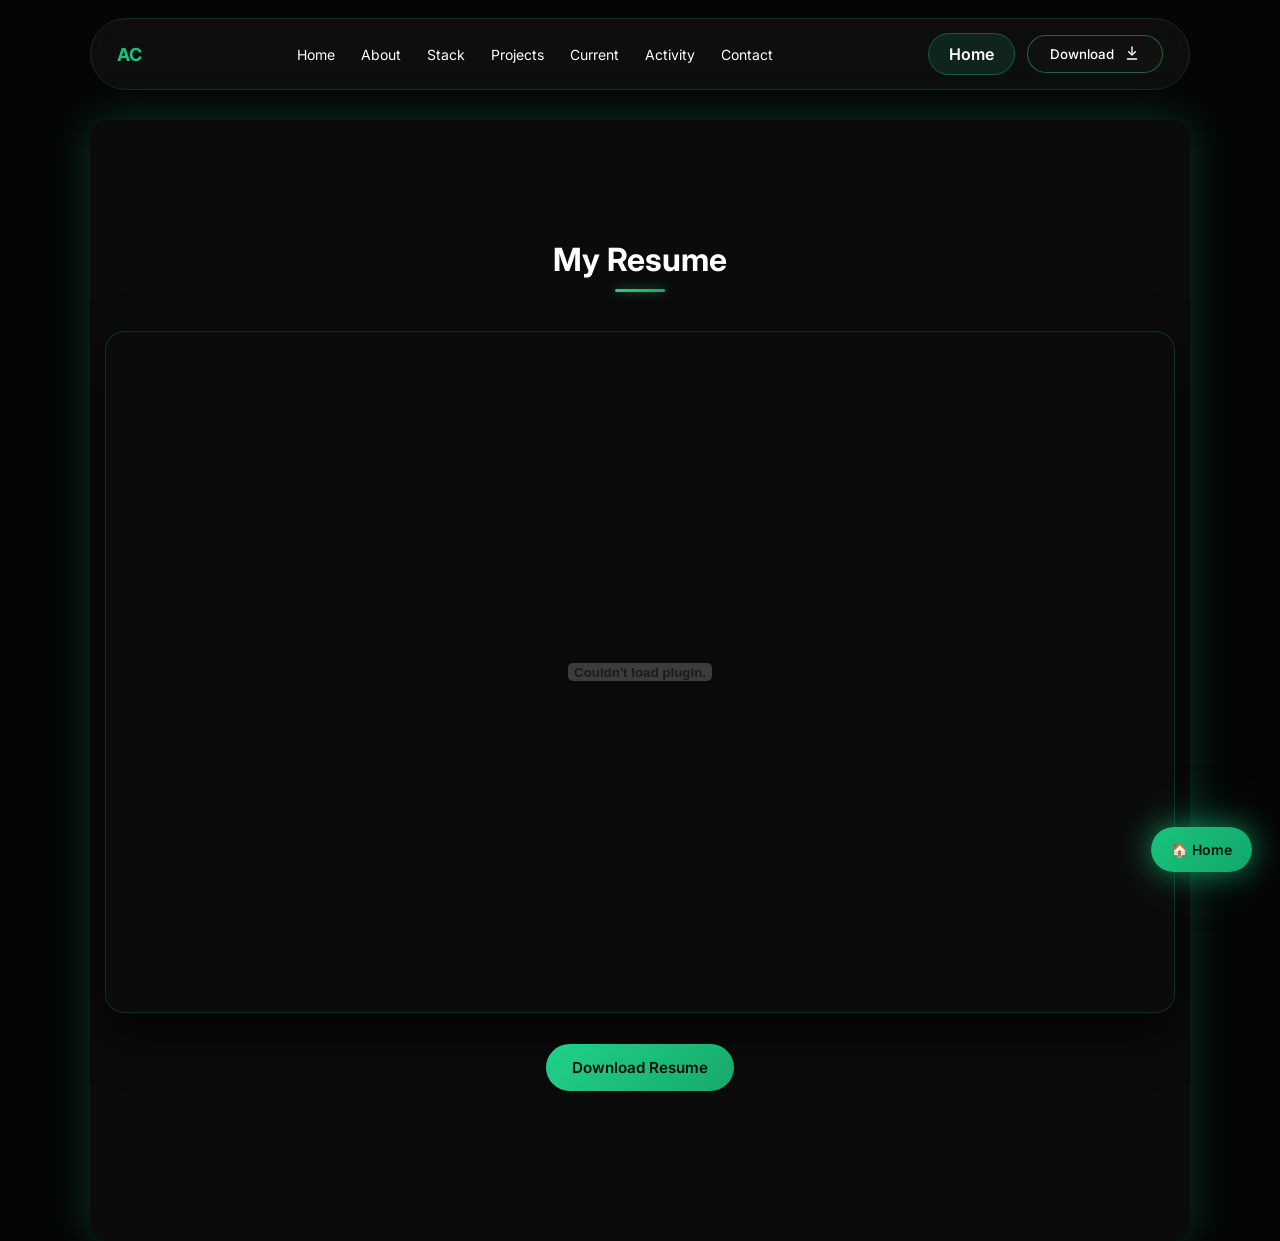
<file: resume.html>
<!DOCTYPE html>
<html lang="en">

<head>
    <meta charset="UTF-8" />
    <title>Anbuchelvan VK – Resume</title>

    <link rel="stylesheet" href="style.css" />
    <link rel="preconnect" href="https://fonts.googleapis.com">
    <link rel="preconnect" href="https://fonts.gstatic.com" crossorigin>
    <link href="https://fonts.googleapis.com/css2?family=Inter:wght@400;500;600;700&display=swap" rel="stylesheet">
    <!-- Favicon -->
    <link rel="icon" type="image/x-icon" href="/favicon.ico">
    <link rel="icon" type="image/png" sizes="32x32" href="/favicon-32x32.png">
    <link rel="icon" type="image/png" sizes="16x16" href="/favicon-16x16.png">
    <link rel="apple-touch-icon" href="/apple-touch-icon.png">

</head>

<body>

    <!-- NAVBAR (same as index) -->
    <div class="nav-wrapper">
        <nav class="navbar">
            <a href="index.html" class="logo">
                AC
            </a>

            <ul class="nav-links">
                <li><a href="index.html">Home</a></li>
                <li><a href="index.html#about">About</a></li>
                <li><a href="index.html#stack">Stack</a></li>
                <li><a href="index.html#projects">Projects</a></li>
                <li><a href="index.html#now">Current</a></li>
                <li><a href="index.html#activity">Activity</a></li>
                <li><a href="index.html#contact">Contact</a></li>
            </ul>

            <div class="nav-actions">
                <a href="index.html" class="nav-resume">Home</a>
                <a href="resume.pdf" download><button class="nav-btn">
                        <span class="btn-text">Download</span>

                        <span class="btn-icon">
                            <!-- Download SVG -->
                            <svg width="16" height="16" viewBox="0 0 24 24" fill="none"
                                xmlns="http://www.w3.org/2000/svg">
                                <path d="M12 3V14" stroke="currentColor" stroke-width="2" stroke-linecap="round" />
                                <path d="M7 10L12 15L17 10" stroke="currentColor" stroke-width="2"
                                    stroke-linecap="round" stroke-linejoin="round" />
                                <path d="M5 21H19" stroke="currentColor" stroke-width="2" stroke-linecap="round" />
                            </svg>
                        </span>
                    </button>
                </a>


            </div>
        </nav>
    </div>

    <!-- RESUME SECTION -->
    <div class="resume-wrapper">
        <section class="section resume-page">
            <h2 class="section-title">My Resume
                <div class="title-accent"></div>
            </h2>

            <div class="resume-viewer">
                <embed src="resume.pdf#toolbar=0&navpanes=0&scrollbar=0" type="application/pdf" />

            </div>

            <div class="resume-actions">
                <a href="resume.pdf" download class="btn btn-primary">
                    Download Resume
                </a>
            </div>
        </section>
    </div>
    <a href="index.html" class="resume-float" aria-label="View Resume">
        🏠 Home
    </a>
    <script src="script.js"></script>

</body>

</html>
</file>
<file: style.css>
/* =========================================================
    ROOT + RESET
    ========================================================= */
    :root {
        --green: #19c37d;
        --dark: #050505;
        --glass: rgba(255, 255, 255, 0.04);
    }

    /* Improve touch behavior */
    html {
        scroll-behavior: smooth;
    }

    body {
        -webkit-tap-highlight-color: transparent;
    }

    * {
        margin: 0;
        padding: 0;
        box-sizing: border-box;
        font-family: 'Inter', sans-serif;
    }

    body {
        background: var(--dark);
        color: #fff;
        overflow-x: hidden;
        padding-top: 80px;
    }

    img {
        max-width: 100%;
        height: auto;
    }

    /* =========================================================
    ABOUT SECTION
    ========================================================= */

    .about-container {
        display: grid;
        grid-template-columns: 1fr 1.1fr;
        gap: 60px;
        align-items: center;
    }

    /* image */
    .about-image {
        display: flex;
        justify-content: center;
    }

    .about-image img {
        width: 260px;
        height: 260px;
        object-fit: cover;
        border-radius: 24px;

        box-shadow:
            0 0 40px rgba(25, 195, 125, 0.35),
            inset 0 0 0 2px rgba(255, 255, 255, 0.12);

        transition: transform .4s ease, box-shadow .4s ease;
    }

    .about-image img:hover {
        transform: translateY(-6px);
        box-shadow:
            0 0 55px rgba(25, 195, 125, 0.5),
            inset 0 0 0 2px rgba(255, 255, 255, 0.18);
    }

    /* content */
    .about-content p {
        margin-top: 14px;
        max-width: 620px;
        color: var(--muted);
        line-height: 1.7;
        font-size: 15px;
    }

    /* =========================
    ABOUT — RESPONSIVE
    ========================= */

    @media (max-width: 900px) {
        .about-container {
            grid-template-columns: 1fr;
            gap: 36px;
            text-align: center;
        }

        .about-image img {
            width: 220px;
            height: 220px;
        }

        .about-content p {
            margin-left: auto;
            margin-right: auto;
        }
    }

    /* =========================================================
    SECTION DIVIDER
    ========================================================= */

    .section-divider {
        width: 100%;
        max-width: 1100px;
        height: 1px;
        margin: 40px auto;
        /* 🔥 this fixes the gap */
        background: linear-gradient(to right,
                transparent,
                rgba(25, 195, 125, 0.6),
                transparent);
    }

    /* =========================================================
    REVEAL VARIANTS
    ========================================================= */

    .reveal-left {
        opacity: 0;
        transform: translateX(-40px);
    }

    .reveal-right {
        opacity: 0;
        transform: translateX(40px);
    }

    .reveal.active {
        opacity: 1;
        transform: translate(0);
        transition: .9s ease;
    }

    .about-grid {
        display: grid;
        grid-template-columns: 1fr 1.2fr;
        gap: 50px;
        align-items: center;
    }

    .about-image {
        position: relative;
        border-radius: 24px;
        overflow: hidden;
    }

    .about-image img {
        width: 100%;
        display: block;
        border-radius: 24px;
    }

    .about-overlay {
        position: absolute;
        bottom: 0;
        left: 0;
        right: 0;
        padding: 14px;
        background: linear-gradient(to top, rgba(0, 0, 0, .8), transparent);
    }

    .about-overlay h3 {
        color: var(--green);
        margin-bottom: 4px;
    }

    .about-overlay p {
        font-size: 13px;
        color: #ccc;
    }

    .about-content p {
        color: #aaa;
        line-height: 1.6;
    }

    .about-timeline {
        list-style: none;
        padding: 0;
        margin: 20px 0;
    }

    .about-timeline li {
        margin-bottom: 10px;
        color: #9adbc0;
    }

    /* Responsive */
    @media (max-width: 900px) {
        .about-grid {
            grid-template-columns: 1fr;
            text-align: center;
        }

        .about-image {
            max-width: 320px;
            margin: auto;
        }
    }

    /* =========================================================
    ABOUT IMAGE + OVERLAY
    ========================================================= */
    .about {
        min-height: 60vh;
    }

    /* ================= ABOUT SECTION ================= */

    .about {
        position: relative;
    }

    /* SINGLE divider line */
    .about::before,
    .about::after {
        content: "";
        position: absolute;
        left: 50%;
        transform: translateX(-50%);
        width: 92%;
        height: 1px;
        background: linear-gradient(to right,
                transparent,
                rgba(25, 195, 125, .45),
                transparent);
    }

    .about::before {
        top: 0;
    }

    .about::after {
        bottom: 0;
    }

    /* Proper centering */
    .about-wrapper {
        max-width: 1100px;
        margin: 0 auto;

        display: grid;
        grid-template-columns: 1fr 1.1fr;
        gap: 60px;
        align-items: center;
    }



    /* IMAGE CARD */
    .about-card {
        position: relative;
        border-radius: 26px;
        overflow: hidden;
        box-shadow: 0 0 40px rgba(25, 195, 125, .25);
        justify-self: end;

    }

    .about-card img {
        width: 100%;
        display: block;
        border-radius: 26px;
    }

    /* overlay */
    .about-card-overlay {
        position: absolute;
        bottom: 0;
        left: 0;
        right: 0;
        padding: 14px 16px;
        background: linear-gradient(to top,
                rgba(0, 0, 0, .85),
                transparent);
    }

    .about-card-overlay h3 {
        color: var(--green);
        font-size: 18px;
    }

    .about-card-overlay span {
        font-size: 13px;
        color: #ccc;
    }

    /* TEXT */
    .about-text p {
        max-width: 520px;
        color: #aaa;
        line-height: 1.7;
        margin-left: -20px;
    }

    .about-highlights {
        list-style: none;
        padding: 0;
        margin: 22px 0;
        padding-bottom: 10px;
    }

    .about-highlights li {
        margin-bottom: 10px;
        color: #9adbc0;
    }

    .nav-actions {
        display: flex;
        gap: 12px;
        align-items: center;
    }

    .nav-resume {
        padding: 10px 20px;
        border-radius: 999px;
        background: rgba(25, 195, 125, 0.12);
        border: 1px solid rgba(25, 195, 125, 0.35);
        color: var(--green);
        text-decoration: none;
        font-weight: 600;
        transition: all .3s ease;
    }

    .nav-resume:hover {
        background: var(--green);
        color: #02140c;
        box-shadow: 0 0 24px rgba(25, 195, 125, .6);
        transform: translateY(-2px);
    }

    /* ================= RESPONSIVE ================= */

    @media (max-width: 900px) {
        .about-wrapper {
            grid-template-columns: 1fr;
            text-align: center;
        }

        .about-card {
            max-width: 300px;
            margin: auto;
        }

        .about-text p {
            margin: auto;
        }
    }

    @media (max-width: 600px) {
        .section {
            padding: 70px 16px;
        }

        .section-divider {
            margin: 30px auto;
        }
    }

    .about-image-wrap {
        position: relative;
        border-radius: 24px;
        overflow: hidden;
    }

    .about-image img {
        width: 260px;
        height: 260px;
        object-fit: cover;
        border-radius: 24px;
        display: block;
    }

    .image-overlay {
        position: absolute;
        inset: 0;
        background: linear-gradient(to top,
                rgba(5, 5, 5, .85),
                transparent 60%);

        display: flex;
        flex-direction: column;
        justify-content: flex-end;
        padding: 18px;

        opacity: 0;
        transition: opacity .4s ease;
    }

    .about-image-wrap:hover .image-overlay {
        opacity: 1;
    }

    .image-overlay h3 {
        font-size: 18px;
        color: #fff;
    }

    .image-overlay span {
        font-size: 13px;
        color: var(--green);
    }

    .about-resume {
        margin-top: 26px;
        display: inline-block;
    }

    /* =========================================================
    ABOUT TIMELINE
    ========================================================= */

    .about-timeline {
        margin-top: 18px;
        padding-left: 0;
        list-style: none;
    }

    .about-timeline li {
        font-size: 14px;
        color: var(--muted);
        margin-bottom: 10px;
    }

    @media (max-width: 900px) {
        .about-container {
            grid-template-columns: 1fr;
            text-align: center;
        }

        .about-image img {
            width: 220px;
            height: 220px;
        }

        .image-overlay {
            opacity: 1;
            background: linear-gradient(to top,
                    rgba(5, 5, 5, .6),
                    transparent);
        }

        .about-timeline li {
            justify-content: center;
        }
    }

    /* =========================================================
    MOBILE DEVICE MOCKUP (HERO)
    ========================================================= */
    .device-mockup {
        width: 340px;
        height: 620px;
    }

    .device-mockup {
        border-radius: 40px;
        background: linear-gradient(180deg, #0c2018, #050505);
        padding: 18px;
        box-shadow: inset 0 0 0 2px #123a2c,
            0 40px 80px rgba(0, 0, 0, .6);
        transition: transform .5s ease;
    }

    .device-mockup:hover {
        transform: translateY(-12px) rotate(-1.5deg);
    }

    @media (max-width: 1024px) {
        .hero {
            grid-template-columns: 1fr;
            text-align: center;
        }

        .hero-phone {
            justify-self: center;
            margin-right: 0;
        }

        .device-mockup {
            transform: none;
        }
    }

    .device-screen {
        position: relative;
        width: 100%;
        height: 100%;
        border-radius: 28px;

        padding: 16px 14px 20px;
        box-sizing: border-box;

        overflow: hidden;
        /* prevents overflow outside phone */
        display: flex;
        flex-direction: column;
    }

    .phone-content {
        flex: 1;
        overflow-y: auto;
        padding-right: 4px;
        /* avoids scrollbar overlap */
    }

    /* hide scrollbar (still scrollable) */
    .phone-content::-webkit-scrollbar {
        width: 0;
    }


    /* fake UI */

    .app-line {
        height: 10px;
        background: rgba(255, 255, 255, .15);
        border-radius: 6px;
        margin-bottom: 8px;
        margin-top: 6px;

    }

    .app-line.short {
        width: 60%;
    }

    .app-grid {
        margin-top: 14px;
        display: grid;
        grid-template-columns: repeat(2, 1fr);
        gap: 12px;
    }

    .app-grid div {
        height: 60px;
        border-radius: 14px;
        background: rgba(25, 195, 125, .12);
    }

    /* =========================================================
    CURSOR GLOW
    ========================================================= */
    .cursor-glow {
        position: fixed;
        width: 320px;
        height: 320px;
        border-radius: 50%;
        pointer-events: none;
        background: radial-gradient(circle,
                rgba(25, 195, 125, 0.18),
                rgba(25, 195, 125, 0.08),
                transparent 70%);
        z-index: 0;
    }

    /* =========================================================
    NAVBAR
    ========================================================= */
    .nav-wrapper {
        position: fixed;
        top: 18px;
        width: 100%;
        display: flex;
        justify-content: center;
        z-index: 100;
    }

    .navbar {
        width: 90%;
        max-width: 1100px;
        padding: 14px 26px;
        border-radius: 999px;
        backdrop-filter: blur(14px);
        background: var(--glass);
        border: 1px solid #0f2f25;
        display: flex;
        justify-content: space-between;
        align-items: center;
    }

    .logo {
        text-decoration: none;
        color: var(--green);
        font-weight: 700;
        font-size: 18px;
    }

    .logo:visited,
    .logo:active,
    .logo:focus {
        color: var(--green);
        text-decoration: none;
        outline: none;
    }

    .nav-links {
        display: flex;
        gap: 26px;
        list-style: none;
    }

    .nav-links a {
        color: #aaa;
        text-decoration: none;
        font-size: 14px;
        transition: color .3s ease;
    }

    .nav-links a:hover {
        color: var(--green);
        text-shadow: 0 0 12px rgba(25, 195, 125, .6);
    }




    /* =========================================================
    SECTIONS
    ========================================================= */
    .section {
        max-width: 1200px;
        margin: auto;
        padding: 90px 16px;
        position: relative;
        z-index: 1;
    }

    .section-title {
        font-size: 36px;
        margin-bottom: 12px;
        text-align: center;
    }

    .section-desc {
        color: #999;
        max-width: 620px;
    }

    .device-mockup {
        margin-left: 32px;
    }

    @media (min-width: 1200px) {
        .device-mockup {
            margin-left: 40px;
        }
    }

    .hero {
        display: grid;
        grid-template-columns: minmax(420px, 520px) 1fr;
        align-items: center;
        gap: 0;
    }

    .hero>div:first-child {
        padding-right: 24px;
    }

    .hero-phone {
        display: flex;
        justify-content: center;

        /* 🔥 optical balance */
        transform: translateX(32px);
    }

    .hero-phone {
        justify-self: end;
        /* 🔥 key line */
        padding-right: 24px;
        /* subtle optical balance */
        margin-right: -80px;
    }

    @media (max-width: 1024px) {
        .hero {
            grid-template-columns: 1fr;
        }

        .hero-phone {
            justify-self: center;
            padding-right: 0;
        }
    }

    .hero-inner {
        max-width: 1100px;
        margin: 0 auto;
        display: grid;
        grid-template-columns: 1.15fr 1fr;
        align-items: center;
        gap: 48px;

        /* 🔥 optical correction */
        transform: translateX(24px);
    }

    .hero-inner> :first-child {
        padding-left: 12px;
    }

    .hero-inner> :last-child {
        transform: translateX(12px);
    }

    /* =========================================================
    HERO
    ========================================================= */
    .hero {
        min-height: 100vh;
        padding-top: 110px;
        display: grid;
        gap: 40px;
        align-items: center;
    }

    .hero-tag {
        display: inline-block;
        padding: 6px 14px;
        border-radius: 999px;
        background: #0e2f23;
        color: var(--green);
        font-size: 13px;
    }

    .hero-title {
        font-size: 82px;
        line-height: 1.05;
        margin: 22px 0;
        background: linear-gradient(to right, #ffffff, #cfcfcf);
        -webkit-background-clip: text;
        -webkit-text-fill-color: transparent;
    }

    .hero-title span {
        background: linear-gradient(135deg, var(--green) 0%, #0f5 100%);
        -webkit-background-clip: text;
        -webkit-text-fill-color: transparent;
    }

    .hero-desc {
        max-width: 420px;
        color: #999;
    }

    .hero-actions {
        display: flex;
        gap: 16px;
        margin-top: 36px;
    }

    /* =========================
    HERO — TABLET
    ========================= */
    @media (max-width: 1024px) {
        .hero {
            grid-template-columns: 1fr;
            gap: 48px;
            padding-top: 140px;
            text-align: center;
        }

        .hero-title {
            font-size: 58px;
        }

        .hero-desc {
            margin: 0 auto;
        }

        .hero-actions {
            justify-content: center;
        }

        .device-mockup {
            margin: 0 auto;
            transform: scale(0.95);
        }
    }

    /* =========================
    HERO — MOBILE
    ========================= */
    @media (max-width: 600px) {
        .hero {
            padding-top: 120px;
            gap: 36px;
        }

        .hero-title {
            font-size: 44px;
            line-height: 1.1;
        }

        .hero-desc {
            font-size: 14px;
        }

        .hero-actions {
            flex-direction: column;
            align-items: center;
        }

        .hero-actions .btn {
            width: 100%;
            max-width: 260px;
            text-align: center;
        }

        .device-mockup {
            display: none;
            /* phone UI hidden on very small screens */
        }
    }

    @media (max-width: 900px) {
        .nav-links {
            display: none;
        }

        .navbar {
            padding: 12px 20px;
        }

        .nav-github {
            padding: 8px 14px;
            font-size: 13px;
        }
    }

    /* =========================
    TECH STACK RESPONSIVE
    ========================= */

    @media (max-width: 1024px) {
        .stack-grid {
            grid-template-columns: repeat(3, 1fr);
        }
    }

    @media (max-width: 600px) {
        .stack-grid {
            grid-template-columns: repeat(2, 1fr);
            gap: 16px;
        }

        .stack-item {
            height: 100px;
        }

        .stack-item span {
            font-size: 13px;
        }
    }

    /* =========================
    PROJECTS — MOBILE & TABLET
    ========================= */

    @media (max-width: 900px) {
        .project-filters {
            margin-bottom: 40px;
        }

        .filter-btn {
            padding: 8px 18px;
            font-size: 13px;
        }

        .project-card {
            border-radius: 22px;
        }

        .project-info {
            padding: 18px;
            padding-bottom: 56px;
        }

        .project-info p {
            font-size: 13px;
            line-height: 1.5;
        }
    }

    @media (max-width: 600px) {
        .project-grid {
            gap: 26px;
        }

        .project-card {
            transform: none !important;
        }
    }

    /* Show phone UI only on medium screens */
    @media (max-width: 1024px) and (min-width: 601px) {
        .device-mockup {
            display: block;
            transform: scale(0.9);
        }
    }

    @media (max-width: 600px) {
        .section-title {
            font-size: 28px;
        }

        .section-desc {
            font-size: 14px;
        }
    }

    /* =========================================================
    BUTTONS
    ========================================================= */
    .btn {
        padding: 14px 30px;
        border-radius: 999px;
        text-decoration: none;
        font-weight: 600;
        transition: transform .35s cubic-bezier(.34, 1.56, .64, 1),
            box-shadow .35s ease;
    }

    .btn-primary {
        background: var(--green);
        color: #000;
    }

    .btn-primary:hover {
        transform: translateY(-4px);
        box-shadow: 0 0 40px rgba(25, 195, 125, .65);
    }

    .btn-secondary {
        border: 1px solid #333;
        color: #fff;
    }

    /* =========================================================
    TECH STACK
    ========================================================= */
    .stack-grid {
        display: grid;
        grid-template-columns: repeat(6, 1fr);
        gap: 22px;
        max-width: 1200px;
        margin: 50px auto 0;
    }

    .stack-item {
        height: 120px;
        background: #0e2f23;
        border-radius: 20px;
        display: flex;
        flex-direction: column;
        align-items: center;
        justify-content: center;
        gap: 10px;
        cursor: pointer;
        transition: transform .4s cubic-bezier(.34, 1.56, .64, 1),
            box-shadow .4s ease;
    }

    .stack-item img {
        width: 36px;
        height: 36px;
    }

    .stack-item span {
        font-size: 14px;
        font-weight: 600;
    }

    .stack-item:hover {
        transform: translateY(-10px) scale(1.04);
        box-shadow: 0 0 30px rgba(25, 195, 125, .55);
    }

    /* =========================================================
    PROJECTS (FEATURED APPS)
    ========================================================= */
    .project-grid {
        display: grid;
        gap: 40px;
        max-width: 1100px;
        margin: auto;
        grid-template-columns: repeat(auto-fit, minmax(280px, 1fr));
    }

    .project-card {
        position: relative;
        background: #0e2f23;
        border-radius: 26px;
        overflow: hidden;
        transition: transform .4s cubic-bezier(.34, 1.56, .64, 1),
            box-shadow .4s ease;
    }

    .project-card:hover {
        transform: translateY(-12px) scale(1.02);
        box-shadow: 0 0 45px rgba(25, 195, 125, .55);
    }

    /* image */
    .project-img-wrapper {
        position: relative;
        width: 100%;
        height: 180px;
        overflow: hidden;
    }

    .project-img {
        width: 100%;
        height: 100%;
        object-fit: cover;
        transition: transform 0.6s cubic-bezier(0.25, 1, 0.5, 1);
        display: block;
    }

    .project-card:hover .project-img {
        transform: scale(1.1) rotate(1deg);
    }

    .project-img-overlay {
        position: absolute;
        inset: 0;
        background: linear-gradient(to top, #0e2f23 0%, transparent 100%);
        opacity: 0.9;
        transition: opacity 0.4s ease;
    }

    .project-card:hover .project-img-overlay {
        opacity: 0.5;
    }

    /* content */
    .project-info {
        padding: 24px;
        padding-bottom: 70px;
        /* reserve space for footer */
    }
    
    .project-info h3 {
        font-size: 22px;
        margin-bottom: 10px;
        color: #fff;
        font-weight: 700;
        letter-spacing: -0.5px;
    }

    .project-info p {
        color: #aaa;
        font-size: 14px;
        line-height: 1.6;
        display: -webkit-box;
        -webkit-line-clamp: 3;
        -webkit-box-orient: vertical;
        overflow: hidden;
    }

    /* =========================================================
    PROJECT FOOTER (FIXED & MINIMAL)
    ========================================================= */
    .project-footer {
        position: absolute;
        bottom: 16px;
        left: 20px;
        right: 20px;
        display: flex;
        justify-content: flex-end; /* Align buttons to the right */
        align-items: center;
    }

    .project-actions {
        display: flex;
        gap: 10px;
    }

    .project-action-btn {
        display: flex;
        align-items: center;
        gap: 6px;
        padding: 8px 14px;
        border-radius: 999px;
        font-size: 13px;
        font-weight: 600;
        text-decoration: none;
        transition: all 0.3s cubic-bezier(0.34, 1.56, 0.64, 1);
        opacity: 0;
        transform: translateY(10px);
    }
    
    .project-card:hover .project-action-btn {
        opacity: 1;
        transform: translateY(0);
    }

    .github-btn {
        background: rgba(25, 195, 125, 0.1);
        color: var(--green);
        border: 1px solid rgba(25, 195, 125, 0.3);
    }

    .github-btn:hover {
        background: var(--green);
        color: #000;
        box-shadow: 0 0 15px rgba(25, 195, 125, 0.4);
        transform: translateY(-2px);
    }

    .demo-btn {
        background: rgba(144, 100, 255, 0.1);
        color: #b088ff;
        border: 1px solid rgba(144, 100, 255, 0.3);
    }

    .demo-btn:hover {
        background: #9064ff;
        color: #000;
        box-shadow: 0 0 15px rgba(144, 100, 255, 0.4);
        transform: translateY(-2px);
    }

    /* =========================================================
    STATS
    ========================================================= */
    .stats {
        display: flex;
        justify-content: center;
        gap: 60px;
    }

    .stat-item h3 {
        font-size: 44px;
        color: var(--green);
    }

    /* =========================================================
    CONTACT
    ========================================================= */
    .contact {
        text-align: center;
    }

    /* =========================================================
    FLOATING CHAT
    ========================================================= */
    .chat-float {
        position: fixed;
        bottom: 28px;
        right: 28px;
        width: 56px;
        height: 56px;
        border-radius: 50%;
        background: var(--green);
        color: #000;
        border: none;
        box-shadow: 0 0 30px rgba(25, 195, 125, .65);
    }

    /* =========================================================
    REVEAL
    ========================================================= */
    .reveal {
        opacity: 0;
        transform: translateY(30px);
        filter: blur(6px);
    }

    .reveal.active {
        opacity: 1;
        transform: translateY(0);
        filter: blur(0);
        transition: .8s ease;
    }

    /* =========================================================
    RESPONSIVE
    ========================================================= */
    @media (max-width: 1024px) {
        .stack-grid {
            grid-template-columns: repeat(3, 1fr);
        }
    }

    @media (max-width: 600px) {
        .stack-grid {
            grid-template-columns: repeat(2, 1fr);
        }

        .nav-links {
            display: none;
        }

        .hero {
            grid-template-columns: 1fr;
            text-align: center;
        }

        .hero-title {
            font-size: 46px;
        }

        .project-grid {
            grid-template-columns: 1fr;
        }

        .stats {
            flex-direction: column;
            gap: 30px;
        }
    }

    /* =========================================================
    TOUCH DEVICE SAFETY
    ========================================================= */
    @media (hover: none) {

        .stack-item:hover,
        .project-card:hover {
            transform: none;
            box-shadow: none;
        }

        .project-links a {
            opacity: 1;
            transform: none;
        }
    }

    a {
        -webkit-tap-highlight-color: transparent;
    }

    .logo {
        position: relative;
    }

    .logo::after {
        content: '';
        position: absolute;
        left: 0;
        bottom: -6px;
        width: 0;
        height: 2px;
        background: var(--green);
        transition: width 0.3s ease;
    }

    .logo:hover::after {
        width: 100%;
    }

    .nav-linkedin {
        display: flex;
        align-items: center;
        gap: 8px;

        padding: 10px 18px;
        border-radius: 999px;

        border: 1px solid rgba(25, 195, 125, .35);
        color: var(--green);
        font-weight: 600;
        font-size: 14px;
        text-decoration: none;

        background: rgba(25, 195, 125, .08);

        transition:
            box-shadow .3s ease,
            background .3s ease,
            transform .3s ease;
    }

    /* ICON hidden initially */
    .linkedin-icon {
        width: 0;
        height: 18px;

        overflow: hidden;
        opacity: 0;

        transform: translateX(-6px) rotate(-8deg);
        transition:
            width .3s ease,
            opacity .2s ease,
            transform .35s cubic-bezier(.34, 1.56, .64, 1);
    }


    /* HOVER */
    .nav-linkedin:hover {
        background: var(--green);
        color: #02140c;
        transform: translateY(-2px);
        box-shadow: 0 0 25px rgba(25, 195, 125, .6);
    }

    /* ICON reveal animation */
    .nav-linkedin:hover .linkedin-icon {
        width: 18px;
        opacity: 1;
        transform: translateX(0) rotate(0deg) scale(1.05);
    }

    .nav-github {
        position: relative;
        display: inline-flex;
        align-items: center;
        justify-content: center;

        height: 40px;
        width: 110px;
        /* 🔒 compact base width */
        padding: 0 20px;

        border-radius: 999px;
        background: rgba(25, 195, 125, .12);
        border: 1px solid rgba(25, 195, 125, .4);

        color: var(--green);
        font-weight: 600;
        font-size: 14px;
        text-decoration: none;

        overflow: hidden;

        transition:
            width .35s cubic-bezier(.34, 1.56, .64, 1),
            /* 🔥 EXPAND */
            background .3s ease,
            box-shadow .3s ease;
    }

    .resume-btn {
        display: flex;
        align-items: center;
        gap: 10px;
    }

    .resume-icon {
        transition: transform .3s ease;
    }

    .resume-btn:hover .resume-icon {
        transform: scale(1.15);
    }

    .resume-btn:hover {
        transform: translateY(-2px);
    }


    .nav-github::after {
        content: "";
        position: absolute;

        right: 18px;
        top: 50%;
        transform: translateY(-50%) scale(.85);

        width: 16px;
        height: 16px;

        background: url("https://cdn.jsdelivr.net/gh/devicons/devicon/icons/github/github-original.svg") no-repeat center / contain;

        opacity: 0;

        transition:
            opacity .25s ease,
            transform .3s ease;
    }

    .nav-github:hover::after {
        opacity: 1;
        transform: translateY(-50%) scale(1);
    }



    .nav-github:hover {
        width: 135px;
        /* 🔥 expansion */
        background: var(--green);
        color: #03140c;
        box-shadow: 0 0 26px rgba(25, 195, 125, .6);
    }


    .navbar a {
        text-decoration: none;
        color: inherit;
    }

    .nav-github svg,
    .nav-github img {
        display: none;
        /* if any icon existed earlier */
    }


    /* =========================
    NAV LOGO LINK RESET
    ========================= */

    .logo {
        text-decoration: none !important;
        border-bottom: none !important;
        color: var(--green);
        font-weight: 700;
        font-size: 18px;
    }

    /* kill all link states */
    .logo:link,
    .logo:visited,
    .logo:hover,
    .logo:active,
    .logo:focus {
        text-decoration: none !important;
        border-bottom: none !important;
        outline: none !important;
        color: var(--green);
    }

    /* remove focus ring / tap highlight */
    .logo {
        -webkit-tap-highlight-color: transparent;
    }

    /* =========================================================
    FEATURED APP FILTER BUTTONS (FIX)
    ========================================================= */

    .project-filters {
        display: flex;
        justify-content: center;
        align-items: center;
        gap: 14px;
        margin: 30px 0 60px;
        flex-wrap: wrap;
    }

    .filter-btn {
        appearance: none;
        background: #0f1f19;
        border: 1px solid #1e3a2f;
        color: #cfded6;

        padding: 10px 22px;
        border-radius: 999px;

        font-size: 13px;
        font-weight: 600;
        letter-spacing: .4px;

        cursor: pointer;
        transition:
            background .25s ease,
            color .25s ease,
            box-shadow .25s ease,
            transform .25s ease;
    }

    /* hover */
    .filter-btn:hover {
        background: rgba(25, 195, 125, 0.15);
        color: var(--green);
        box-shadow: 0 0 18px rgba(25, 195, 125, .35);
    }

    /* active */
    .filter-btn.active {
        background: var(--green);
        color: #02140c;
        box-shadow: 0 0 24px rgba(25, 195, 125, .65);
    }

    /* keyboard accessibility */
    .filter-btn:focus-visible {
        outline: none;
        box-shadow: 0 0 0 3px rgba(25, 195, 125, .45);
    }

    .github-hero {
        display: flex;
        align-items: center;
        gap: 8px;
    }

    .github-hero:hover svg {
        transform: rotate(-8deg) scale(1.1);
        transition: .3s ease;
    }

    @media (max-width: 900px) {

        .device-mockup {
            display: none;
        }

        .hero {
            animation: fadeUp .8s ease forwards;
        }
    }

    @keyframes fadeUp {
        from {
            opacity: 0;
            transform: translateY(30px);
        }

        to {
            opacity: 1;
            transform: translateY(0);
        }
    }

    .hero-tag,
    .hero-title,
    .hero-desc,
    .hero-actions {
        animation: fadeUp .8s ease forwards;
        animation-delay: .15s;
    }

    .hero-title {
        animation-delay: .25s;
    }

    .hero-desc {
        animation-delay: .35s;
    }

    .hero-actions {
        animation-delay: .45s;
    }

    .visit-projects {
        position: relative;
        overflow: hidden;
    }

    .visit-projects::after {
        content: "→";
        position: absolute;
        right: 18px;
        opacity: 0;
        transform: translateX(-6px);
        transition: .3s ease;
    }

    .visit-projects:hover::after {
        opacity: 1;
        transform: translateX(0);
    }

    .visit-projects:hover {
        padding-right: 44px;
    }

    /* =========================================================
    PHONE SOCIAL + RESUME CONTENT
    ========================================================= */

    .phone-socials {
        margin-top: 14px;
        display: flex;
        flex-direction: column;
        gap: 10px;
    }

    .phone-socials a {
        font-size: 12px;
        padding: 8px 10px;
        border-radius: 10px;
        background: rgba(255, 255, 255, 0.06);
        color: #cfeee1;
        text-decoration: none;
        transition:
            background .3s ease,
            transform .3s ease,
            box-shadow .3s ease;
    }

    .phone-socials a:hover {
        background: rgba(25, 195, 125, 0.18);
        transform: translateX(4px);
        box-shadow: 0 0 12px rgba(25, 195, 125, .35);
    }

    /* =========================================================
    ROTATING SQUARE (PHONE DECOR)
    ========================================================= */

    .rotating-square {
        position: absolute;
        top: 14px;
        left: 14px;
        width: 22px;
        height: 22px;
        background: linear-gradient(135deg, #19c37d, #0f5);
        border-radius: 6px;
        opacity: 0.85;
        animation: rotateSquare 6s linear infinite;
    }

    @keyframes rotateSquare {
        from {
            transform: rotate(0deg);
        }

        to {
            transform: rotate(360deg);
        }
    }

    .device-screen {
        position: relative;
    }

    .phone-profile img {
        width: 100%;
        height: 100%;
        border-radius: 50%;
        object-fit: cover;
        background: #000;

        display: block;
    }

    .phone-profile {
        width: 86px;
        height: 86px;
        margin: 20px auto 14px;
        margin-bottom: 14px;


        border-radius: 50%;
        padding: 4px;

        background: linear-gradient(135deg,
                rgba(25, 195, 125, 0.95),
                rgba(25, 195, 125, 0.35));

        box-shadow:
            0 0 28px rgba(25, 195, 125, 0.45),
            inset 0 0 0 2px rgba(255, 255, 255, 0.18);

        display: flex;
        align-items: center;
        justify-content: center;

        animation: floatDP 4.5s ease-in-out infinite;
    }

    .phone-profile img[src] {
        opacity: 1;
    }

    /* =========================================================
    GITHUB HOVER BUTTON (CTA)
    ========================================================= */

    .github-btn {
        display: flex;
        align-items: center;
        gap: 8px;

        padding: 10px 18px;
        border-radius: 999px;

        background: rgba(25, 195, 125, 0.12);
        border: 1px solid rgba(25, 195, 125, 0.35);

        color: var(--green);
        font-size: 13px;
        font-weight: 600;
        text-decoration: none;

        opacity: 0;
        transform: translateY(10px) scale(0.96);
        transition:
            opacity .3s ease,
            transform .35s cubic-bezier(.34, 1.56, .64, 1),
            box-shadow .3s ease;
    }

    /* reveal on card hover */
    .project-card:hover .github-btn {
        opacity: 1;
        transform: translateY(0) scale(1);
    }

    /* hover effect */
    .github-btn:hover {
        box-shadow: 0 0 22px rgba(25, 195, 125, .55);
        background: var(--green);
        color: #03140c;
    }

    /* icon polish */
    .github-btn svg {
        transition: transform .3s ease;
    }

    .github-btn:hover svg {
        transform: rotate(-6deg) scale(1.1);
    }

    /* touch devices: always visible */
    @media (hover: none) {
        .github-btn {
            opacity: 1;
            transform: none;
        }
    }

    /* ================= RESUME PAGE ================= */

    .resume-page {
        padding-top: 120px;
        text-align: center;
    }

    .resume-viewer {
        margin: 40px auto;
        max-width: 900px;
        height: 85vh;
        min-height: 80vh;

        border-radius: 20px;
        overflow: hidden;

        background: #0e2f23;
        box-shadow: 0 0 40px rgba(25, 195, 125, .25);
    }

    .resume-viewer {
        background: #0b0b0b;
        border-radius: 18px;
        padding: 12px;
    }


    .resume-viewer iframe {
        width: 100%;
        height: 100%;
        border: none;
    }

    .resume-actions {
        margin-top: 30px;
    }

    /* Mobile */
    @media (max-width: 600px) {
        .resume-viewer {
            height: 70vh;
        }
    }

    .resume-wrapper {
        max-width: 1100px;
        margin: 0 auto;
    }

    /* =========================
    MOBILE HERO FIX
    ========================= */

    @media (max-width: 768px) {

        /* Reset hero layout */
        .hero {
            display: flex;
            flex-direction: column;
            align-items: center;
            justify-content: center;

            padding: 120px 18px 80px;
            text-align: center;
        }

        /* Remove desktop spacing bias */
        .hero>* {
            margin-left: 0 !important;
            margin-right: 0 !important;
        }

        /* Greeting */
        .hero-tag {
            font-size: 12px;
            margin-bottom: 14px;
        }

        /* Name */
        .hero-title {
            font-size: 42px;
            line-height: 1.1;
            max-width: 100%;
        }

        .hero-title span {
            display: block;
            font-size: 48px;
            margin-top: 4px;
        }

        /* Description */
        .hero-desc {
            font-size: 14px;
            line-height: 1.6;
            max-width: 320px;
            margin: 14px auto 0;
        }

        /* Buttons */
        .hero-actions {
            display: flex;
            flex-direction: column;
            gap: 14px;
            width: 100%;
            margin-top: 28px;
        }

        .hero-actions .btn {
            width: 100%;
            max-width: 260px;
            margin: 0 auto;
        }

        /* Phone mockup */
        .hero-phone {
            margin-top: 40px;
            transform: none !important;
            justify-self: center;
        }

        .device-mockup {
            width: 240px;
            height: 440px;
        }
    }

    @media (max-width: 768px) {

        .navbar {
            padding: 12px 16px;
        }

        .nav-links {
            display: none;
        }

        .nav-actions {
            gap: 10px;
        }

        .nav-github,
        .nav-linkedin {
            padding: 8px 14px;
            font-size: 12px;
        }
    }

    @media (max-width: 420px) {
        .hero-phone {
            display: none;
        }
    }

    @media (max-width: 768px) {
        .hero {
            min-height: auto;
            padding-top: 5rem;
            padding-bottom: 4rem;
        }

        .hero-inner {
            flex-direction: column;
            align-items: center;
            justify-content: center;

            text-align: center;
            padding: 0 1.25rem;
            gap: 2.5rem;
        }

        .hero-left {
            max-width: 100%;
            margin: 0 auto;
        }

        .hero-visual {
            width: 100%;
            display: flex;
            justify-content: center;
        }

        .hero-actions {
            flex-direction: column;
            align-items: center;
            gap: 1rem;
        }
    }

    .nav-download {
        display: inline-flex;
        align-items: center;
        gap: 0.6rem;

        padding: 0.6rem 1.4rem;
        border-radius: 999px;

        background: var(--glass-bg);
        border: 1px solid var(--accent-green);
        color: #fff;

        transition: all 0.35s ease;
    }

    .nav-download:hover {
        background: var(--accent-green);
        color: #000;
    }

    .nav-download i {
        font-size: 0.95rem;
        line-height: 1;
    }

    .nav-btn {
        display: inline-flex;
        align-items: center;
        gap: 0.6rem;

        padding: 0.55rem 1.4rem;
        border-radius: 999px;

        background: rgba(20, 20, 20, 0.6);
        border: 1px solid rgba(46, 204, 113, 0.45);

        color: #ffffff;
        font-weight: 500;

        transition:
            background 0.3s ease,
            box-shadow 0.3s ease,
            transform 0.3s ease;
    }

    .nav-btn:hover {
        background: rgba(46, 204, 113, 0.18);
        /* not black */
        box-shadow:
            0 0 0 1px rgba(46, 204, 113, 0.6),
            0 0 18px rgba(46, 204, 113, 0.35);

        transform: translateY(-1px);
        cursor: pointer;
    }

    .nav-btn:active {
        transform: scale(0.96);
    }

    .hero {
        min-height: calc(100vh - 90px);
        /* navbar height */
        display: flex;
        align-items: center;
    }

    .hero-inner {
        max-width: 1200px;
        margin: 0 auto;
        /* 🔥 centers whole hero */
        padding: 0 2rem;

        display: grid;
        grid-template-columns: 1.1fr 0.9fr;
        align-items: center;
        gap: 4rem;
    }

    .hero-left {
        text-align: left;
    }

    .hero-right {
        display: flex;
        justify-content: left;
    }

    @media (min-width: 1024px) {
        .phone-mockup {
            transform: translateX(24px);
            /* NOT more than this */
        }
    }

    .section-divider {
        height: 1px;
        background: linear-gradient(to right,
                transparent,
                rgba(0, 255, 170, 0.35),
                transparent);
        margin-top: 6rem;
        position: relative;
        z-index: 1;
    }

    .hero {
        overflow: hidden;
        /* 🔥 prevents overlap */
    }

    @media (max-width: 768px) {
        .hero {
            min-height: auto;
            padding-top: 3rem;
        }

        .hero-inner {
            grid-template-columns: 1fr;
            text-align: center;
            padding: 0 1.25rem;
        }

        .hero-left {
            align-items: center;
        }

        .hero-right {
            margin-top: 2.5rem;
            justify-content: center;
        }
    }

    .hero-inner {
        max-width: 1200px;
        margin: 0 auto;
        padding: 0 2rem;

        display: grid;
        grid-template-columns: 1.15fr 0.85fr;
        align-items: center;
        gap: 4rem;
    }

    .device-mockup {
        height: auto;
    }

    /* =========================
   CENTERED SECTION TITLE
========================= */

    .section-title {
        text-align: center;
        font-size: 36px;
        margin-bottom: 1rem;
        position: relative;
    }

    /* green accent line */
    .title-accent {
        display: block;
        width: 44px;
        height: 3px;

        margin: 10px auto 0;
        /* 🔥 centers the line */

        background: linear-gradient(to right,
                rgba(25, 195, 125, 1),
                rgba(25, 195, 125, 0.45));

        border-radius: 999px;
        box-shadow: 0 0 10px rgba(25, 195, 125, 0.55);
    }

    .section-title:hover .title-accent {
        width: 64px;
        transition: width .3s ease;
    }

    /* =========================
   LEFT-ALIGNED SECTION TITLE (ABOUT)
========================= */

    .section-title-left {
        text-align: left;
    }

    /* override accent only for left titles */
    .section-title-left .title-accent {
        margin: 10px 0 0;
        /* ❌ no auto */
        width: 36px;
        align-items: left;
    }

    /* =========================
   ABOUT TITLE — MOBILE CENTER FIX
========================= */
    @media (max-width: 768px) {
        .section-title-left {
            text-align: center;
        }

        .section-title-left .title-accent {
            margin: 10px auto 0;
            /* 🔥 center underline */
        }
    }

    .achievements-cards {
        display: grid;
        grid-template-columns: repeat(auto-fit, minmax(260px, 1fr));
        gap: 2.4rem;
        margin-top: 2.4rem;
    }

    .achievement-card {
        background: rgba(5, 5, 5, 0.6);
        padding: 1.8rem;
        border-radius: 18px;
        text-align: center;
        box-shadow: 0 0 24px rgba(25, 195, 125, .25);
    }

    .achievement-card h3 {
        color: #fff;
        font-size: 1.2rem;
        margin-bottom: 1rem;
    }

    .achievement-card img {
        width: 100%;
        max-width: 360px;
        /* 🔥 main fix */
        height: auto;

        margin: 18px auto 10px;
        display: block;

        border-radius: 14px;

        transform: scale(1.08);
        /* subtle boost */
        filter: brightness(1.05) contrast(1.05);
    }

    .achievement-card img {
        width: 100%;
        max-width: 280px;
        /* 🔥 bigger & readable */
        margin-top: 20px;

        border-radius: 14px;
    }


    .achievement-card {
        padding: 1.6rem 1.4rem;
        /* reduced padding */
    }

    .achievement-card {
        min-height: 280px;
        display: flex;
        flex-direction: column;
        justify-content: flex-start;
    }

    @media (max-width: 600px) {
        .achievement-card img {
            max-width: 400px;
            transform: scale(1);
        }
    }

    .achievements-grid {
        display: grid;
        grid-template-columns: repeat(3, 1fr);
        gap: 48px;
        max-width: 1200px;
        margin: 60px auto 0;
    }

    @media (min-width: 1200px) {
        .achievements-grid {
            gap: 60px;
        }
    }

    .achievement-card {
        background: #0b0b0b;
        border-radius: 26px;
        padding: 28px 22px;

        box-shadow:
            0 0 0 1px rgba(25, 195, 125, 0.15),
            0 0 40px rgba(25, 195, 125, 0.15);

        display: flex;
        flex-direction: column;
        align-items: center;
    }

    @media (max-width: 900px) {
        .achievements-grid {
            grid-template-columns: 1fr;
            gap: 28px;
            padding: 0 16px;
        }
    }

    @media (max-width: 600px) {
        .achievement-card {
            padding: 22px 18px;
            border-radius: 22px;
        }

        .achievement-card img {
            max-width: 220px;
        }
    }

    @media (max-width: 600px) {
        .achievement-card:not(:last-child) {
            margin-bottom: 6px;
        }
    }

    /* =========================
   ACHIEVEMENTS — MOBILE IMAGE SCALE FIX
========================= */
    @media (max-width: 600px) {

        .achievement-card {
            padding: 20px 14px;
            /* slightly tighter */
        }

        .achievement-card img {
            width: 100%;
            max-width: 320px;
            /* 🔥 THIS is the key */
            margin: 18px auto 0;
            display: block;
        }
    }

    @media (max-width: 600px) {
        .achievement-card img {
            box-shadow:
                0 0 0 1px rgba(25, 195, 125, 0.25),
                0 0 32px rgba(25, 195, 125, 0.35);
        }
    }

    /* =========================
   LINKEDIN FEED
========================= */

    .linkedin-posts {
        position: relative;
        max-width: 640px;
        min-height: 200px;
        /* 🔥 KEY FIX */
        margin: 40px auto 0;
    }

    .linkedin-post {
        background: #0b0b0b;
        border-radius: 22px;
        padding: 24px 22px;

        box-shadow:
            0 0 0 1px rgba(25, 195, 125, 0.18),
            0 0 40px rgba(25, 195, 125, 0.18);

        opacity: 0;
        transform: translateY(20px);
        transition: opacity .6s ease, transform .6s ease;

        position: absolute;
        inset: 0;

        display: flex;
        flex-direction: column;
        justify-content: space-between;
    }

    .linkedin-post.active {
        opacity: 1;
        transform: translateY(0);
        position: relative;
        /* 🔥 makes it visible */
    }

    /* text */
    .linkedin-post p {
        color: #d6efe4;
        font-size: 15px;
        line-height: 1.6;
    }

    /* link */
    .linkedin-post a {
        margin-top: 16px;
        align-self: flex-start;
        color: var(--green);
        text-decoration: none;
        font-weight: 600;
    }

    .linkedin-post a:hover {
        text-decoration: underline;
    }

    /* Mobile */
    @media (max-width: 600px) {
        .linkedin-posts {
            max-width: 100%;
            padding: 0 12px;
        }

        .linkedin-post {
            padding: 20px 18px;
        }
    }

    .linkedin-embed-grid {
        display: grid;
        grid-template-columns: repeat(auto-fit, minmax(320px, 1fr));
        gap: 32px;
        margin-top: 48px;
    }

    .linkedin-embed-grid iframe {
        width: 100%;
        height: 620px;
        border-radius: 18px;
        background: #000;
        box-shadow: 0 0 40px rgba(25, 195, 125, 0.25);
    }

    /* =========================================================
   CONTACT SECTION
========================================================= */

    .contact {
        text-align: center;
        padding-bottom: 120px;
    }

    .contact-desc {
        max-width: 520px;
        margin: 18px auto 40px;
        color: #aaa;
        line-height: 1.6;
        font-size: 15px;
    }

    /* LINKS GRID */
    .contact-links {
        display: flex;
        flex-wrap: wrap;
        justify-content: center;
        gap: 16px;
        margin-bottom: 42px;
    }

    .contact-link {
        display: inline-flex;
        align-items: center;
        gap: 10px;

        padding: 12px 22px;
        border-radius: 999px;

        background: rgba(255, 255, 255, 0.04);
        border: 1px solid rgba(25, 195, 125, .35);

        color: #eaeaea;
        text-decoration: none;
        font-weight: 600;
        font-size: 14px;

        transition:
            transform .35s cubic-bezier(.34, 1.56, .64, 1),
            box-shadow .35s ease,
            background .35s ease;
    }

    .contact-link .icon {
        font-size: 18px;
        transition: transform .3s ease;
    }

    .contact-link:hover {
        background: var(--green);
        color: #02140c;
        transform: translateY(-4px);
        box-shadow: 0 0 26px rgba(25, 195, 125, .6);
    }

    .contact-link:hover .icon {
        transform: rotate(-8deg) scale(1.15);
    }

    /* Primary CTA */
    .contact-link.highlight {
        background: rgba(25, 195, 125, .14);
    }

    /* VIBES STRIP */
    .contact-vibes {
        display: flex;
        justify-content: center;
        gap: 20px;
        flex-wrap: wrap;

        font-size: 14px;
        color: #9adbc0;
        opacity: 0.85;
    }

    .contact-vibes span {
        display: inline-flex;
        align-items: center;
        gap: 6px;

        padding: 6px 14px;
        border-radius: 999px;

        background: rgba(255, 255, 255, 0.03);
        border: 1px dashed rgba(25, 195, 125, .25);

        animation: floatSoft 4s ease-in-out infinite;
    }

    .contact-vibes span:nth-child(2) {
        animation-delay: .4s
    }

    .contact-vibes span:nth-child(3) {
        animation-delay: .8s
    }

    .contact-vibes span:nth-child(4) {
        animation-delay: 1.2s
    }

    /* FLOAT ANIMATION */
    @keyframes floatSoft {

        0%,
        100% {
            transform: translateY(0)
        }

        50% {
            transform: translateY(-6px)
        }
    }

    @media (max-width: 600px) {
        .contact-links {
            gap: 12px;
        }

        .contact-link {
            width: 100%;
            max-width: 260px;
            justify-content: center;
        }

        .contact-vibes {
            gap: 12px;
        }
    }

    .linkedin-card {
        position: relative;
        height: 460px;
        border-radius: 22px;
        overflow: hidden;

        background: #050505;
        /* 🔥 deep black */

        box-shadow:
            0 0 0 1px rgba(25, 195, 125, .25),
            0 0 50px rgba(25, 195, 125, .18);
    }

    /* iframe */
    .linkedin-card iframe {
        width: 100%;
        height: 100%;
        border: none;
        background: #fff;
    }

    /* dark fade mask */
    .linkedin-card::after {
        content: "";
        position: absolute;
        inset: 0;
        pointer-events: none;

        background: linear-gradient(to bottom,
                rgba(5, 5, 5, .15),
                rgba(5, 5, 5, .35),
                rgba(5, 5, 5, .65));
    }

    .linkedin-card iframe {
        filter: brightness(0.92) contrast(1.05);
    }

    /* =========================================================
   CURRENTLY BUILDING
========================================================= */

    .center {
        text-align: center;
    }

    .section-underline {
        width: 52px;
        height: 3px;
        background: var(--green);
        margin: 10px auto 40px;
        border-radius: 2px;
        box-shadow: 0 0 12px rgba(25, 195, 125, 0.6);
    }

    .now-grid {
        max-width: 1100px;
        margin: auto;
        display: grid;
        grid-template-columns: repeat(3, 1fr);
        gap: 26px;
    }

    .now-card {
        position: relative;
        background: #0e2f23;
        border-radius: 26px;
        padding: 28px;
        box-shadow:
            inset 0 0 0 1px rgba(25, 195, 125, 0.15),
            0 0 40px rgba(0, 0, 0, 0.5);

        transition:
            transform 0.4s cubic-bezier(.34, 1.56, .64, 1),
            box-shadow 0.4s ease;
    }

    .now-card:hover {
        transform: translateY(-12px) scale(1.02);
        box-shadow:
            0 0 50px rgba(25, 195, 125, 0.45),
            inset 0 0 0 1px rgba(25, 195, 125, 0.25);
    }

    .now-card h3 {
        margin: 14px 0 10px;
        font-size: 20px;
    }

    .now-card p {
        font-size: 14px;
        line-height: 1.6;
        color: #b9e7d3;
    }

    /* tag */
    .now-tag {
        display: inline-block;
        padding: 6px 14px;
        border-radius: 999px;
        background: rgba(25, 195, 125, 0.15);
        color: var(--green);
        font-size: 12px;
        font-weight: 600;
        box-shadow: 0 0 12px rgba(25, 195, 125, 0.35);
    }

    /* =========================================================
   CURRENTLY BUILDING — RESPONSIVE
========================================================= */

    @media (max-width: 900px) {
        .now-grid {
            grid-template-columns: 1fr;
        }

        .now-card {
            text-align: center;
        }
    }
    /* =========================================================
   FLOATING CHAT — COMPLETED
========================================================= */

.chat-wrapper {
  position: fixed;
  bottom: 28px;
  right: 28px;
  z-index: 999;
}

/* Button */
.chat-float {
  width: 56px;
  height: 56px;
  border-radius: 50%;
  background: var(--green);
  color: #02140c;
  border: none;
  font-size: 22px;
  cursor: pointer;

  box-shadow: 0 0 28px rgba(25,195,125,.65);
  transition:
    transform .3s ease,
    box-shadow .3s ease;
}

.chat-float:hover {
  transform: translateY(-4px);
  box-shadow: 0 0 36px rgba(25,195,125,.8);
}

/* Panel */
.chat-panel {
  position: absolute;
  bottom: 72px;
  right: 0;

  width: 260px;
  padding: 18px;
  border-radius: 18px;

  background: #0b0b0b;
  box-shadow:
    0 0 0 1px rgba(25,195,125,.25),
    0 0 40px rgba(25,195,125,.25);

  opacity: 0;
  pointer-events: none;
  transform: translateY(12px) scale(0.96);
  transition:
    opacity .3s ease,
    transform .35s cubic-bezier(.34,1.56,.64,1);
}

.chat-panel h4 {
  margin-bottom: 6px;
  color: var(--green);
}

.chat-panel p {
  font-size: 13px;
  color: #aaa;
  margin-bottom: 14px;
}

/* Links */
.chat-link {
  display: block;
  padding: 10px 14px;
  border-radius: 12px;

  background: rgba(255,255,255,0.04);
  color: #eaeaea;
  text-decoration: none;
  font-weight: 600;
  font-size: 14px;

  margin-bottom: 10px;

  transition:
    background .3s ease,
    transform .3s ease;
}

.chat-link:hover {
  background: rgba(25,195,125,.18);
  transform: translateX(4px);
}

/* Note */
.chat-note {
  display: block;
  text-align: center;
  font-size: 11px;
  color: #9adbc0;
  margin-top: 6px;
}

/* Active state */
.chat-wrapper.active .chat-panel {
  opacity: 1;
  pointer-events: auto;
  transform: translateY(0) scale(1);
}
@media (max-width: 600px) {
  .chat-wrapper {
    right: 18px;
    bottom: 18px;
  }

  .chat-panel {
    width: 220px;
  }
}
.chat-link[href*="wa.me"]:hover {
  background: rgba(37, 211, 102, 0.18);
}
/* QUICK CONNECT CARD */
.quick-connect {
  position: fixed;
  right: 28px;
  bottom: 96px;

  width: 260px;
  padding: 22px;

  border-radius: 22px;
  background: linear-gradient(180deg, #050505, #0c2018);
  border: 1px solid rgba(25,195,125,.35);

  box-shadow:
    0 0 0 1px rgba(25,195,125,.2),
    0 40px 80px rgba(0,0,0,.6);

  z-index: 20;
}

/* Title */
.quick-connect h3 {
  color: var(--green);
  font-size: 18px;
  margin-bottom: 4px;
}

.qc-sub {
  font-size: 13px;
  color: #aaa;
  margin-bottom: 16px;
}

/* Buttons */
.qc-actions {
  display: flex;
  flex-direction: column;
  gap: 12px;
}

.qc-btn {
  display: flex;
  align-items: center;
  gap: 12px;

  padding: 12px 16px;
  border-radius: 999px;

  background: rgba(25,195,125,.08);
  border: 1px solid rgba(25,195,125,.35);

  color: #fff;
  font-weight: 600;
  text-decoration: none;

  transition: all .3s ease;
}

.qc-btn svg {
  width: 18px;
  height: 18px;
  stroke: currentColor;
  fill: none;
  stroke-width: 2;
}

.qc-btn:hover {
  background: var(--green);
  color: #02140c;
  transform: translateX(4px);
  box-shadow: 0 0 22px rgba(25,195,125,.6);
}

/* Footnote */
.qc-footnote {
  display: block;
  margin-top: 14px;
  font-size: 12px;
  color: #7fdcb4;
  text-align: center;
}

/* FLOATING CHAT BUTTON */
.chat-float {
  position: fixed;
  right: 28px;
  bottom: 28px;

  width: 56px;
  height: 56px;
  border-radius: 50%;

  background: var(--green);
  border: none;
  cursor: pointer;

  display: flex;
  align-items: center;
  justify-content: center;

  box-shadow: 0 0 28px rgba(25,195,125,.65);
  transition: transform .3s ease;
}

.chat-float:hover {
  transform: scale(1.08);
}

.chat-float svg {
  width: 22px;
  height: 22px;
  fill: #02140c;
}

/* MOBILE: hide card, keep button */
@media (max-width: 768px) {
  .quick-connect {
    display: none;
  }
}
/* Hidden by default */
.quick-connect {
  position: fixed;
  right: 28px;
  bottom: 96px;

  width: 260px;
  padding: 22px;

  border-radius: 22px;
  background: linear-gradient(180deg, #050505, #0c2018);
  border: 1px solid rgba(25,195,125,.35);

  box-shadow:
    0 0 0 1px rgba(25,195,125,.2),
    0 40px 80px rgba(0,0,0,.6);

  opacity: 0;
  transform: translateY(20px) scale(0.96);
  pointer-events: none;

  transition: all .35s cubic-bezier(.34,1.56,.64,1);
  z-index: 50;
}

/* Visible state */
.quick-connect.active {
  opacity: 1;
  transform: translateY(0) scale(1);
  pointer-events: auto;
}

/* Chat button */
.chat-float {
  position: fixed;
  right: 28px;
  bottom: 28px;

  width: 56px;
  height: 56px;
  border-radius: 50%;

  background: var(--green);
  border: none;
  cursor: pointer;

  box-shadow: 0 0 30px rgba(25,195,125,.65);
  transition: transform .3s ease;
  z-index: 60;
}

.chat-float:hover {
  transform: scale(1.1);
}
/* Hidden by default */
.quick-connect {
  position: fixed;
  right: 28px;
  bottom: 96px;

  width: 260px;
  padding: 22px;

  border-radius: 22px;
  background: linear-gradient(180deg, #050505, #0c2018);
  border: 1px solid rgba(25,195,125,.35);

  box-shadow:
    0 0 0 1px rgba(25,195,125,.2),
    0 40px 80px rgba(0,0,0,.6);

  opacity: 0;
  transform: translateY(20px) scale(0.96);
  pointer-events: none;

  transition: all .35s cubic-bezier(.34,1.56,.64,1);
  z-index: 50;
}

/* Visible state */
.quick-connect.active {
  opacity: 1;
  transform: translateY(0) scale(1);
  pointer-events: auto;
}

/* Chat button */
.chat-float {
  position: fixed;
  right: 28px;
  bottom: 28px;

  width: 56px;
  height: 56px;
  border-radius: 50%;

  background: var(--green);
  border: none;
  cursor: pointer;

  box-shadow: 0 0 30px rgba(25,195,125,.65);
  transition: transform .3s ease;
  z-index: 60;
}

.chat-float:hover {
  transform: scale(1.1);
}
.qc-btn {
  display: flex;
  align-items: center;
  gap: 12px;

  padding: 12px 18px;
  border-radius: 999px;

  background: rgba(25,195,125,.08);
  border: 1px solid rgba(25,195,125,.35);

  color: #fff;
  font-weight: 600;
  text-decoration: none;

  transition: all .3s ease;
}

.qc-btn:hover {
  background: var(--green);
  color: #02140c;
  box-shadow: 0 0 22px rgba(25,195,125,.6);
  transform: translateY(-2px);
}

/* ICON STYLE */
.qc-icon {
  width: 18px;
  height: 18px;
  fill: currentColor;
  transition: transform .3s ease;
}

.qc-btn:hover .qc-icon {
  transform: scale(1.15) rotate(-4deg);
}
.qc-btn {
  display: flex;   /* 🔥 vertical centering */
  gap: 12px;
}

.qc-icon {
  width: 18px;
  height: 18px;
  flex-shrink: 0;
  fill: currentColor;

  display: block;        /* 🔥 removes inline SVG baseline issues */
}
.qc-btn {
  display: flex;
  gap: 14px;

  padding: 14px 22px;
  border-radius: 999px;

  background: rgba(25, 195, 125, 0.12);
  border: 1px solid rgba(25, 195, 125, 0.35);

  color: #fff;
  text-decoration: none;
  font-weight: 600;

  transition:
    background .3s ease,
    transform .25s ease,
    box-shadow .3s ease;
}

/* 🔑 emoji container */
.qc-emoji {
  font-size: 18px;
  line-height: 1;
  display: flex;
  justify-content: center;
}

/* text */
.qc-text {
  line-height: 1;
}

/* hover */
.qc-btn:hover {
  background: var(--green);
  color: #02140c;
  transform: translateY(-2px);
  box-shadow: 0 0 26px rgba(25, 195, 125, 0.6);
}
/* ================= RESUME SECTION ================= */

.resume-page {
  padding-top: 120px;
  text-align: center;
}

.resume-wrapper {
  max-width: 1100px;
  margin: 40px auto 0;
  background: #0b0b0b;
  border-radius: 18px;
  box-shadow: 0 0 45px rgba(25, 195, 125, 0.25);
  overflow: hidden;
}

/* Desktop */
.resume-iframe {
  width: 100%;
  height: 85vh;
  border: none;
}

/* Tablet */
@media (max-width: 1024px) {
  .resume-iframe {
    height: 75vh;
  }
}

/* Mobile */
@media (max-width: 600px) {
  .resume-wrapper {
    margin-top: 24px;
    border-radius: 14px;
  }

  .resume-iframe {
    height: 70vh;
  }
}
.resume-iframe {
  background: #000;
}
/* ================= RESUME ================= */

.resume-page {
  padding-top: 140px;
  text-align: center;
}

.resume-wrapper {
  max-width: 1100px;
  margin: 40px auto 0;
  background: #0b0b0b;
  border-radius: 18px;
  overflow: hidden;
  box-shadow: 0 0 45px rgba(25, 195, 125, 0.25);
}

.resume-iframe {
  width: 100%;
  height: 85vh;
  border: none;
}

/* Tablet */
@media (max-width: 1024px) {
  .resume-iframe {
    height: 75vh;
  }
}

/* Mobile */
@media (max-width: 600px) {
  .resume-iframe {
    height: 70vh;
  }
}
.resume-embed {
  width: 100%;
  height: 85vh;
  border: none;
  background: #000;
}

/* Tablet */
@media (max-width: 1024px) {
  .resume-embed {
    height: 75vh;
  }
}

/* Mobile */
@media (max-width: 600px) {
  .resume-embed {
    height: 70vh;
  }
}
/* ===============================
   RESUME PAGE STYLES
================================ */

/* Wrapper to keep background consistent */
.resume-wrapper {
  width: 100%;
  min-height: 100vh;
  padding-bottom: 60px;
}

/* Section spacing */
.resume-page {
  padding-top: 120px;
  text-align: center;
}

/* Section title */
.resume-page .section-title {
  font-size: 2rem;
  font-weight: 700;
  color: #ffffff;
  margin-bottom: 40px;
  position: relative;
}

.resume-page .title-accent {
  width: 50px;
  height: 3px;
  background: linear-gradient(90deg, #1fd18a, #18a96a);
  margin: 10px auto 0;
  border-radius: 10px;
}

/* ===============================
   RESUME VIEWER
================================ */

.resume-viewer {
  width: 100%;
  max-width: 1100px;
  margin: 0 auto;

  height: calc(100vh - 220px);
  min-height: 600px;

  background: #0b0b0b;
  border-radius: 18px;
  overflow: hidden;

  box-shadow:
    0 0 0 1px rgba(31, 209, 138, 0.2),
    0 20px 50px rgba(0, 0, 0, 0.8);
}

/* PDF iframe */
.resume-viewer iframe {
  width: 100%;
  height: 100%;
  border: none;
}

/* ===============================
   ACTION BUTTON
================================ */

.resume-actions {
  margin-top: 32px;
}

.resume-actions .btn {
  display: inline-flex;
  align-items: center;
  gap: 8px;

  padding: 14px 26px;
  font-size: 0.95rem;
  font-weight: 600;

  color: #0b0b0b;
  background: linear-gradient(135deg, #1fd18a, #18a96a);
  border-radius: 999px;

  text-decoration: none;
  transition: all 0.25s ease;
}

.resume-actions .btn:hover {
  transform: translateY(-2px);
  box-shadow: 0 10px 25px rgba(31, 209, 138, 0.35);
}

/* ===============================
   TABLET RESPONSIVE
================================ */

@media (max-width: 1024px) {
  .resume-page {
    padding-top: 100px;
  }

  .resume-viewer {
    height: calc(100vh - 190px);
    min-height: 520px;
    border-radius: 14px;
  }
}

/* ===============================
   MOBILE RESPONSIVE
================================ */

@media (max-width: 600px) {
  .resume-page {
    padding-top: 80px;
  }

  .resume-page .section-title {
    font-size: 1.6rem;
  }

  .resume-viewer {
    width: 94%;
    height: calc(100vh - 160px);
    min-height: 460px;
    border-radius: 12px;
  }

  .resume-actions {
    margin-top: 24px;
  }
}
.resume-viewer embed {
  width: 100%;
  height: 100%;
  border: none;
}
/* =========================
   FLOATING RESUME BUTTON
========================= */

.resume-float {
  position: fixed;
  bottom: 28px;
  right: 28px;
  z-index: 999;

  padding: 14px 20px;
  border-radius: 999px;

  background: linear-gradient(135deg, #19c37d, #12a86b);
  color: #02140c;

  font-family: 'Inter', sans-serif;
  font-weight: 600;
  font-size: 14px;
  text-decoration: none;

  display: flex;
  align-items: center;
  gap: 8px;

  box-shadow:
    0 0 28px rgba(25, 195, 125, 0.6),
    0 0 60px rgba(25, 195, 125, 0.25);

  transition:
    transform 0.3s ease,
    box-shadow 0.3s ease;
}

/* Hover */
.resume-float:hover {
  transform: translateY(-4px) scale(1.03);
  box-shadow:
    0 0 36px rgba(25, 195, 125, 0.85),
    0 0 80px rgba(25, 195, 125, 0.35);
}

/* Active (click) */
.resume-float:active {
  transform: scale(0.95);
}

/* Mobile sizing */
@media (max-width: 768px) {
  .resume-float {
    bottom: 18px;
    right: 18px;
    font-size: 13px;
    padding: 12px 16px;
  }
}
/* =========================
   STACK CATEGORY TABS
========================= */

.stack-tabs {
  display: flex;
  justify-content: center;
  gap: 12px;
  margin: 30px 0 40px;
  flex-wrap: wrap;
}

.stack-tab {
  padding: 8px 18px;
  border-radius: 999px;
  background: transparent;
  border: 1px solid rgba(25,195,125,.35);
  color: #aaa;
  font-size: 13px;
  font-weight: 600;
  cursor: pointer;
  transition: all .25s ease;
}

.stack-tab:hover {
  color: var(--green);
  box-shadow: 0 0 16px rgba(25,195,125,.35);
}

.stack-tab.active {
  background: var(--green);
  color: #02140c;
  box-shadow: 0 0 22px rgba(25,195,125,.65);
}

/* Mobile polish */
@media (max-width: 600px) {
  .stack-tabs {
    justify-content: flex-start;
    overflow-x: auto;
  }
}

/* =========================================
   DYNAMIC ELEMENTS
   ========================================= */

/* Cursor Glow */
.cursor-glow {
    position: fixed;
    top: 0;
    left: 0;
    width: 350px;
    height: 350px;
    background: radial-gradient(circle, rgba(25, 195, 125, 0.15) 0%, rgba(0, 0, 0, 0) 70%);
    border-radius: 50%;
    transform: translate(-50%, -50%);
    pointer-events: none;
    z-index: 9999;
    mix-blend-mode: screen;
    transition: width 0.3s, height 0.3s, background 0.3s;
}

body:active .cursor-glow {
    width: 250px;
    height: 250px;
    background: radial-gradient(circle, rgba(25, 195, 125, 0.25) 0%, rgba(0, 0, 0, 0) 70%);
}

/* Scroll Reveal Animations */
.reveal {
    opacity: 0;
    transform: translateY(40px);
    transition: all 0.8s cubic-bezier(0.25, 1, 0.5, 1);
}

.reveal.active {
    opacity: 1;
    transform: translateY(0);
}

/* Animated Underline for Nav Links */
.nav-links a {
    position: relative;
    display: inline-block;
}

.nav-links a::after {
    content: '';
    position: absolute;
    width: 0;
    height: 2px;
    bottom: -4px;
    left: 50%;
    transform: translateX(-50%);
    background-color: var(--green);
    transition: width 0.3s ease;
    box-shadow: 0 0 8px var(--green);
}

.nav-links a:hover::after,
.nav-links a:focus::after {
    width: 100%;
}

/* Floating Particles (Hero Background) */
.hero {
    position: relative;
    overflow: hidden;
}

.particle {
    position: absolute;
    border-radius: 50%;
    background: var(--green);
    opacity: 0.3;
    animation: floatParticle infinite ease-in-out alternate;
    pointer-events: none;
    filter: blur(1px);
    z-index: 0;
}

@keyframes floatParticle {
    0% { transform: translateY(0) scale(1); }
    100% { transform: translateY(-40px) scale(1.1); }
}

/* Scroll Progress Bar */
.scroll-progress {
    position: fixed;
    top: 0;
    left: 0;
    height: 3px;
    background: var(--green);
    width: 0%;
    z-index: 10000;
    box-shadow: 0 0 10px var(--green);
    transition: width 0.1s ease-out;
}

/* Click Ripple Effect */
.click-ripple {
    position: fixed;
    border-radius: 50%;
    transform: scale(0);
    animation: rippleAnim 0.6s cubic-bezier(0.25, 1, 0.5, 1);
    background: rgba(25, 195, 125, 0.4);
    width: 20px;
    height: 20px;
    margin-top: -10px;
    margin-left: -10px;
    pointer-events: none;
    z-index: 10000;
}
@keyframes rippleAnim {
    to { transform: scale(25); opacity: 0; }
}

/* Spotlight Hover Effect on Cards */
.project-card, .activity-card {
    position: relative;
    overflow: hidden;
}

.project-card::before, .activity-card::before {
    content: '';
    position: absolute;
    top: 0; left: 0; right: 0; bottom: 0;
    background: radial-gradient(circle at var(--mouse-x, 50%) var(--mouse-y, 50%), rgba(25, 195, 125, 0.15) 0%, transparent 60%);
    opacity: 0;
    transition: opacity 0.3s ease;
    pointer-events: none;
    border-radius: inherit;
    z-index: 10;
}

.project-card:hover::before, .activity-card:hover::before {
    opacity: 1;
}

/* Mouse Trail Particles */
.cursor-trail {
    position: fixed;
    border-radius: 50%;
    background: var(--green);
    transform: translate(-50%, -50%);
    pointer-events: none;
    z-index: 9998;
    mix-blend-mode: screen;
    animation: fadeTrail 0.6s forwards ease-out;
    filter: blur(1px);
    box-shadow: 0 0 8px var(--green);
}

@keyframes fadeTrail {
    0% { transform: translate(-50%, -50%) scale(1); opacity: 0.8; }
    100% { transform: translate(-50%, -50%) scale(0.1); opacity: 0; }
}
</file>
